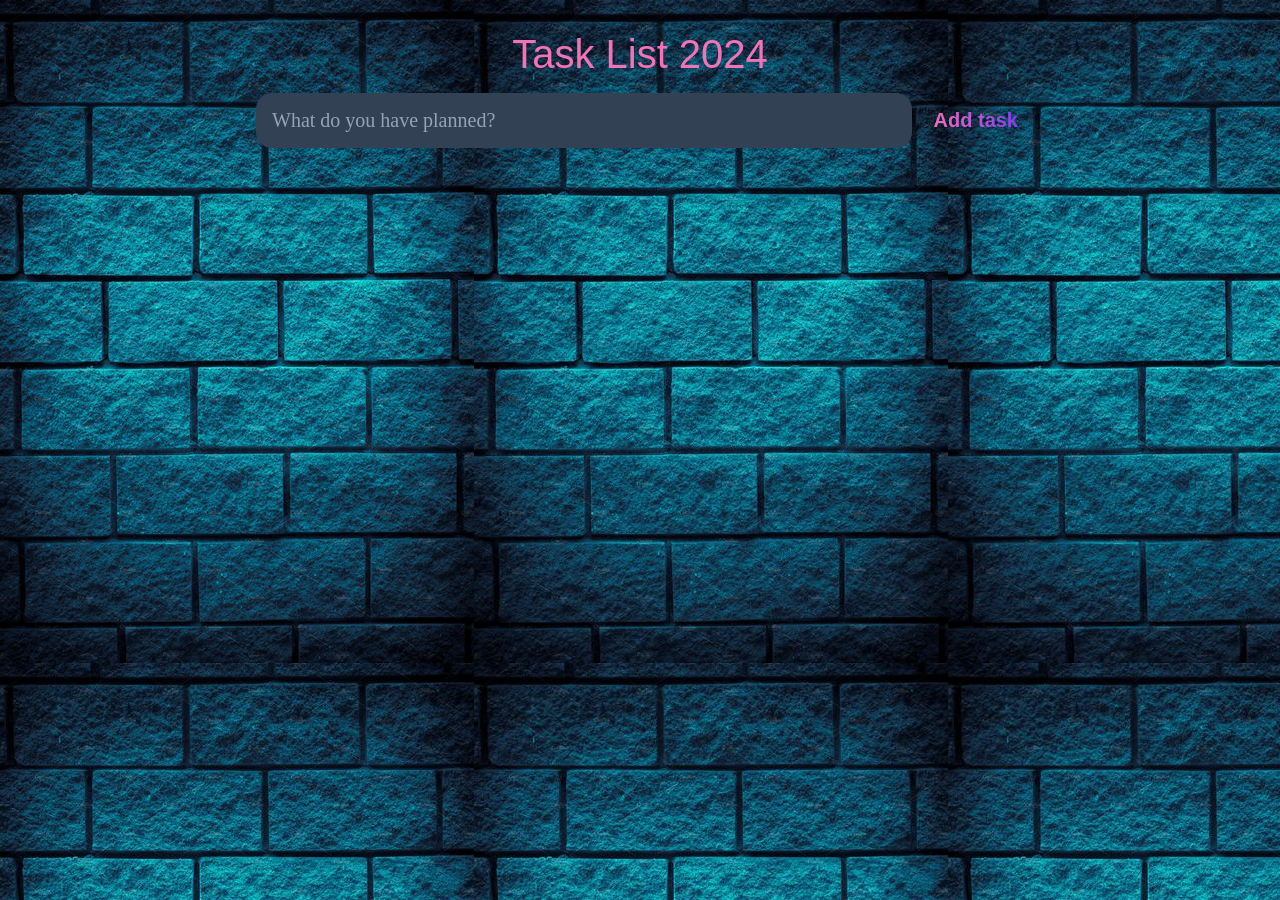
<file: index.html>
<!DOCTYPE html>
<html lang="en">
<head>
	<meta charset="UTF-8">
	<meta http-equiv="X-UA-Compatible" content="IE=edge">
	<meta name="viewport" content="width=device-width, initial-scale=1.0">
	<title>Task List 2021</title>

	<link rel="stylesheet" href="style.css" />
</head>
<body>

	<header>
		<h1>Task List 2024</h1>
		<form id="new-task-form">
			<input 
				type="text" 
				name="new-task-input" 
				id="new-task-input" 
				placeholder="What do you have planned?" />
			<input 
				type="submit"
				id="new-task-submit" 
				value="Add task" />
		</form>
	</header>
	<main>
		<section class="task-list">

			<div id="tasks">

			

			</div>
		</section>
	</main>

	<script src="script.js"></script>
</body>
</html>
</file>
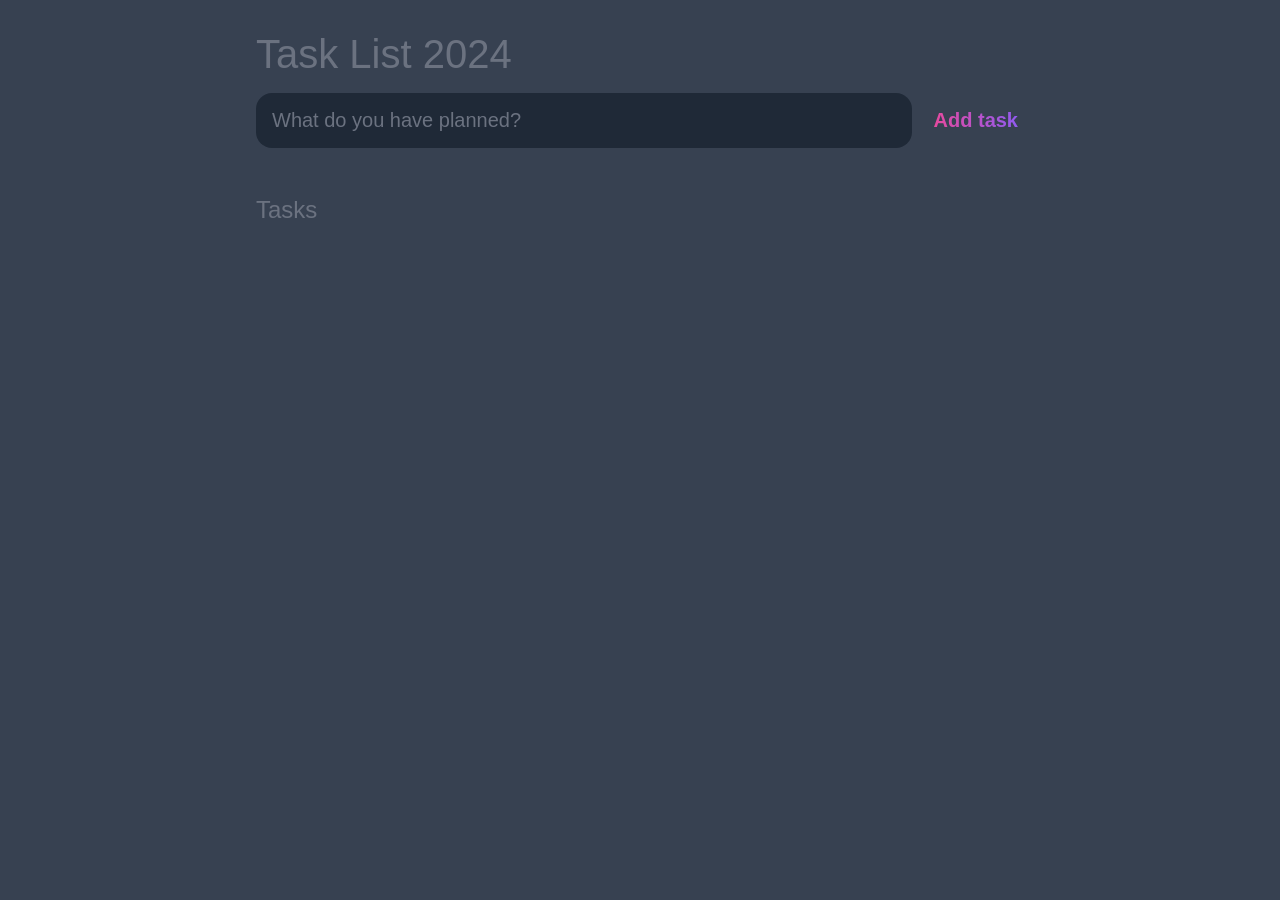
<file: indexToDo.html>
<!DOCTYPE html>
<html lang="en">
<head>
	<meta charset="UTF-8">
	<meta http-equiv="X-UA-Compatible" content="IE=edge">
	<meta name="viewport" content="width=device-width, initial-scale=1.0">
	<title>Task List 2021</title>

	<link rel="stylesheet" href="todo.css" />
</head>
<body>

	<header>
		<h1>Task List 2024</h1>
		<form id="new-task-form">
			<input 
				type="text" 
				name="new-task-input" 
				id="new-task-input" 
				placeholder="What do you have planned?" />
			<input 
				type="submit"
				id="new-task-submit" 
				value="Add task" />
		</form>
	</header>
	<main>
		<section class="task-list">
			<h2>Tasks</h2>

			<div id="tasks">

			

			</div>
		</section>
	</main>

	<script src="todo.js"></script>
</body>
</html>
</file>
<file: style.css>
:root {
	--dark: #1e293b; /* Slightly lighter dark for better readability */
	--darker: #334155; /* Moderate contrast */
	--darkest: #0f172a; /* Slightly lighter for background contrast */
	--grey: #94a3b8; /* Softer grey for placeholders and secondary text */
	--pink: #f472b6; /* Lighter pink for a softer look */
	--purple: #7c3aed; /* Bright purple for a vibrant touch */
	--light: #f1f5f9; /* Lighter text for better contrast */
	--background-image: url(bg1.jpg);
}

* {
	margin: 0;
	box-sizing: border-box;
	font-family: "Fira Sans", sans-serif;
}

body {
	display: flex;
	flex-direction: column;
	min-height: 100vh;
	color: var(--light);
	background-color: var(--dark);
	background-image: var(--background-image);
}

header {
	padding: 2rem 1rem;
	max-width: 800px;
	width: 100%;
	margin: 0 auto;
}

header h1 { 
	font-size: 2.5rem;
	font-weight: 300;
	font-family: 'Arial Black', sans-serif;
	margin-bottom: 1rem;
	color: var(--pink); /* Highlight header title */
	text-align: center;
}


#new-task-form {
	display: flex;
}

input, button {
	appearance: none;
	border: none;
	outline: none;
	background: none;
}

#new-task-input {
	flex: 1 1 0%;
	background-color: var(--darker);
	padding: 1rem;
	border-radius: 1rem;
	margin-right: 1rem;
	font-family: Cambria, Cochin, Georgia, Times, 'Times New Roman', serif;
	font-size: 1.25rem;
	color: var(--light);
}

#new-task-input::placeholder {
	color: var(--grey);
}

#new-task-submit {
	color: var(--pink);
	font-size: 1.25rem;
	font-weight: 700;
	background-image: linear-gradient(to right, var(--pink), var(--purple));
	-webkit-background-clip: text;
	-webkit-text-fill-color: transparent;
	cursor: pointer;
	transition: 0.4s;
}

#new-task-submit:hover {
	opacity: 0.9;
}

#new-task-submit:active {
	opacity: 0.7;
}

main {
	flex: 1 1 0%;
	max-width: 800px;
	width: 100%;
	margin: 0 auto;
}

.task-list {
	padding: 1rem;
}

.task-list h2 {
	font-size: 1.5rem;
	font-weight: 300;
	font-family: 'Times New Roman', Times, serif;
	margin-bottom: 1rem;
	color: var(--light); /* Matches overall text color */
}

#tasks .task {
	display: flex;
	justify-content: space-between;
	background-color: var(--darkest);
	padding: 1rem;
	border-radius: 1rem;
	margin-bottom: 1rem;
	box-shadow: 0 4px 6px rgba(0, 0, 0, 0.2); /* Subtle shadow for depth */
}

.task .content {
	flex: 1 1 0%;
}

.task .content .text {
	color: var(--light);
	font-size: 1.125rem;
	width: 100%;
	display: block;
	transition: 0.4s;
}

.task .content .text:not(:read-only) {
	color: var(--pink);
}

.task .actions {
	display: flex;
	margin: 0 -0.5rem;
}

.task .actions button {
	cursor: pointer;
	margin: 0 0.5rem;
	font-size: 1.125rem;
	font-weight: 700;
	text-transform: uppercase;
	transition: 0.4s;
}

.task .actions button:hover {
	opacity: 0.8;
}

.task .actions button:active {
	opacity: 0.6;
}

.task .actions .edit {
	background-image: linear-gradient(to right, var(--pink), var(--purple));
	-webkit-background-clip: text;
	-webkit-text-fill-color: transparent;
}

.task .actions .delete {
	color: #ef4444; /* Softer red for delete */
	transition: 0.4s;
}

.task .actions .delete:hover {
	color: #dc2626; /* Darker red on hover */
}
</file>
<file: todo.css>
:root {
	--dark: #374151;
	--darker: #1F2937;
	--darkest: #111827;
	--grey: #6B7280;
	--pink: #EC4899;
	--purple: #8B5CF6;
	--light: #EEE;
}

* {
	margin: 0;
	box-sizing: border-box;
	font-family: "Fira sans", sans-serif;
}

body {
	display: flex;
	flex-direction: column;
	min-height: 100vh;
	color: #FFF;
	background-color: var(--dark);
}

header {
	padding: 2rem 1rem;
	max-width: 800px;
	width: 100%;
	margin: 0 auto;
}

header h1{ 
	font-size: 2.5rem;
	font-weight: 300;
	color: var(--grey);
	margin-bottom: 1rem;
}

#new-task-form {
	display: flex;;
}

input, button {
	appearance: none;
	border: none;
	outline: none;
	background: none;
}

#new-task-input {
	flex: 1 1 0%;
	background-color: var(--darker);
	padding: 1rem;
	border-radius: 1rem;
	margin-right: 1rem;
	color: var(--light);
	font-size: 1.25rem;
}

#new-task-input::placeholder {
	color: var(--grey);
}

#new-task-submit {
	color: var(--pink);
	font-size: 1.25rem;
	font-weight: 700;
	background-image: linear-gradient(to right, var(--pink), var(--purple));
	-webkit-background-clip: text;
	-webkit-text-fill-color: transparent;
	cursor: pointer;
	transition: 0.4s;
}

#new-task-submit:hover {
	opacity: 0.8;
}

#new-task-submit:active {
	opacity: 0.6;
}

main {
	flex: 1 1 0%;
	max-width: 800px;
	width: 100%;
	margin: 0 auto;
}

.task-list {
	padding: 1rem;
}

.task-list h2 {
	font-size: 1.5rem;
	font-weight: 300;
	color: var(--grey);
	margin-bottom: 1rem;
}

#tasks .task {
	display: flex;
	justify-content: space-between;
	background-color: var(--darkest);
	padding: 1rem;
	border-radius: 1rem;
	margin-bottom: 1rem;
}

.task .content {
	flex: 1 1 0%;
}

.task .content .text {
	color: var(--light);
	font-size: 1.125rem;
	width: 100%;
	display: block;
	transition: 0.4s;
}

.task .content .text:not(:read-only) {
	color: var(--pink);
}

.task .actions {
	display: flex;
	margin: 0 -0.5rem;
}

.task .actions button {
	cursor: pointer;
	margin: 0 0.5rem;
	font-size: 1.125rem;
	font-weight: 700;
	text-transform: uppercase;
	transition: 0.4s;
}

.task .actions button:hover {
	opacity: 0.8;
}

.task .actions button:active {
	opacity: 0.6;
}

.task .actions .edit {
	background-image: linear-gradient(to right, var(--pink), var(--purple));
	-webkit-background-clip: text;
	-webkit-text-fill-color: transparent;
}

.task .actions .delete {
	color: crimson;
}
</file>
